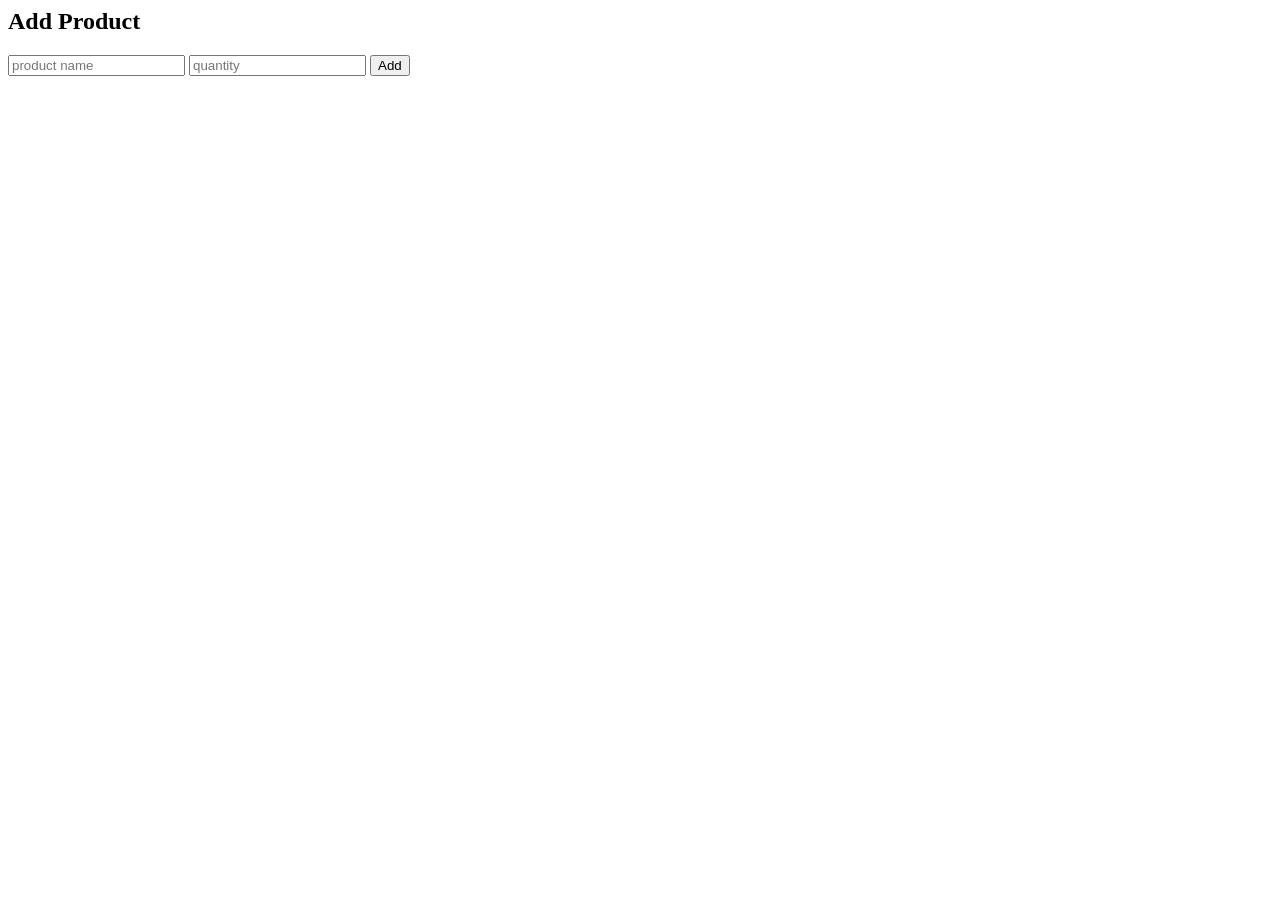
<file: frontend/product.html>
<html>

<body>

<h2>Add Product</h2>

<input id="name" placeholder="product name">

<input id="qty" placeholder="quantity">

<button onclick="addProduct()">Add</button>

<script>

function addProduct(){

fetch("http://localhost:8003/products",{
method:"POST"
})

}

</script>

</body>

</html>
</file>
